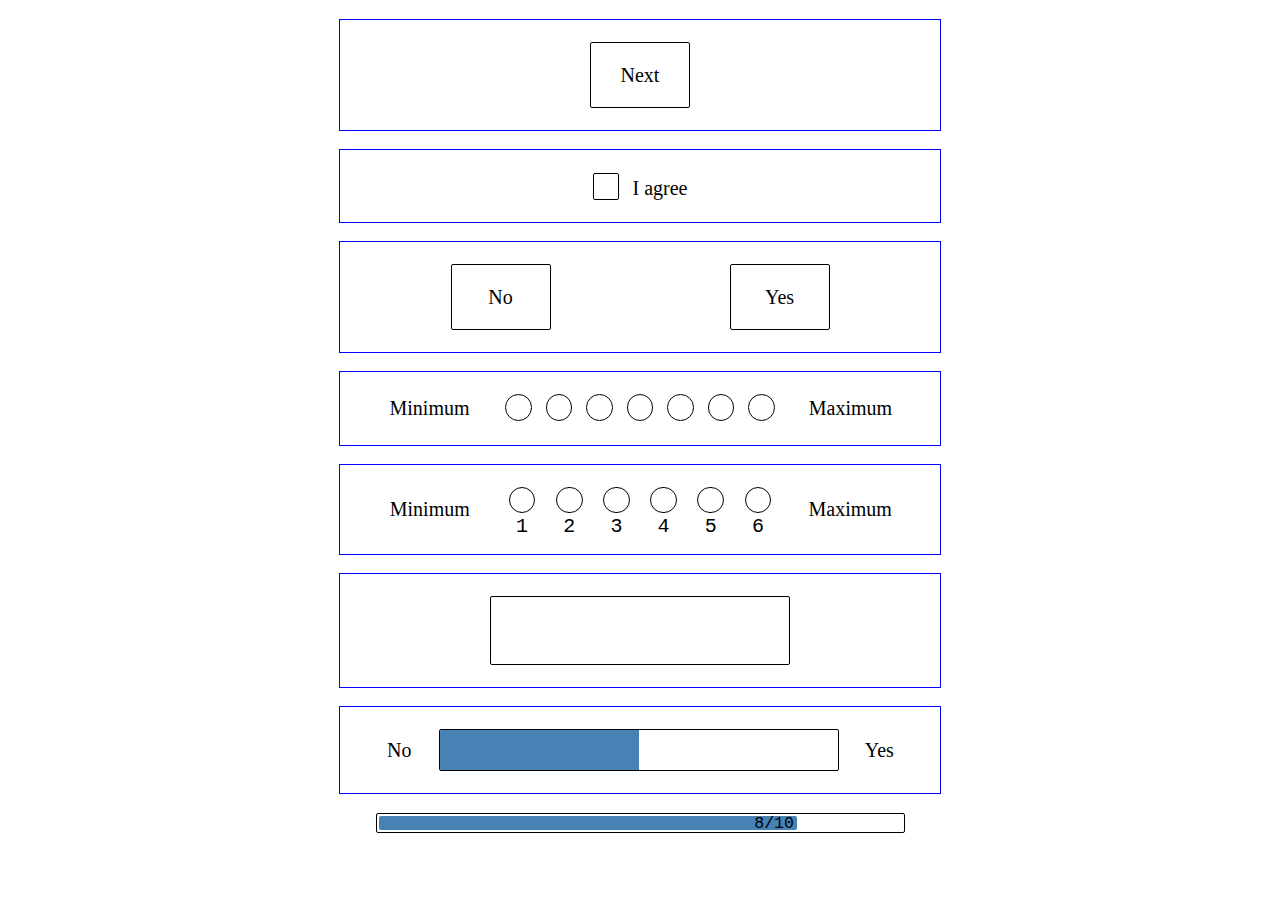
<file: all_inputs/index.html>
<!DOCTYPE html>
<meta charset='utf-8'>
<title>Experiment</title>
<link rel='stylesheet' href='s.css'>

<!-- <header>
	<p>This sentence gives direction.</p>
</header> -->
<main>
	<div id='input' class='button'> <!-- yes / no -->
		<table><tr>
			<td>
				<button><span>Next</span></button>
			</td>
		</tr></table>
	</div>
	<div id='input' class='checkbox'> <!-- yes / no -->
		<table><tr>
			<td>
				<input type='checkbox'><span>I agree</span>
			</td>
		</tr></table>
	</div>
	<div id='input' class='button'> <!-- yes / no -->
		<table><tr>
			<td>
				<button value='No'><span>No</span></button>
			</td><td>
				<button value='Yes'><span>Yes</span></button>
			</td>
		</tr></table>
	</div>
	<div id='input' class='points'> <!-- points -->
		<table><tr>
			<td class='label'>
				<span>Minimum</span>
			</td><td>
				<button value='1'><span></span></button>
			</td><td>
				<button value='2'><span></span></button>
			</td><td>
				<button value='3'><span></span></button>
			</td><td>
				<button value='4'><span></span></button>
			</td><td>
				<button value='5'><span></span></button>
			</td><td>
				<button value='6'><span></span></button>
			</td><td>
				<button value='7'><span></span></button>
			</td><td class='label'>
				<span>Maximum</span>
			</td>
		</tr></table>
	</div>
	<div id='input' class='points labeled'> <!-- points -->
		<table><tr>
			<td class='label'>
				<span>Minimum</span>
			</td><td>
				<button id='b1' value='1'><span></span><label for='b1'>1</label></button>
			</td><td>
				<button id='b2' value='2'><span></span><label for='b2'>2</label></button>
			</td><td>
				<button id='b3' value='3'><span></span><label for='b3'>3</label></button>
			</td><td>
				<button id='b4' value='4'><span></span><label for='b4'>4</label></button>
			</td><td>
				<button id='b5' value='5'><span></span><label for='b5'>5</label></button>
			</td><td>
				<button id='b6' value='6'><span></span><label for='b6'>6</label></button>
			</td><td class='label'>
				<span>Maximum</span>
			</td>
		</tr></table>
	</div>
	<div id='input' class='textbox'> <!-- free number input -->
		<table><tr>
			<td>
				<div><input type='text' autofocus></div>
			</td>
		</tr></table>
		<script>
			var input = document.currentScript.parentNode.getElementsByTagName('input')[0];
			input.addEventListener('keypress', function(event){
				var code = (event.keyCode ? event.keyCode : event.which);
				if(!(code >= 48 && code <= 57))
					event.preventDefault();
			}, false);
			input.addEventListener('input', function(){
				this.value = this.value.match(/\d*\.?\d+/);
			}, false);
		</script>
	</div>
	<div id='input' class='scale' data-start='50'> <!-- scale -->
		<table><tr>
			<td class='label'>
				<span>No</span>
			</td><td>
				<div><span></span></div>
			</td><td class='label'>
				<span>Yes</span>
			</td>
		</tr></table>
		<script>
		var scaleDiv = document.currentScript.parentNode;
		var value = scaleDiv.getAttribute('data-start');
		var scaleDiv = scaleDiv.getElementsByTagName('div')[0];
		var scaleGauge = scaleDiv.getElementsByTagName('span')[0];
		scaleGauge.style.width = value+'%';
		var left = scaleDiv.getBoundingClientRect().left + 0;
		var size = - left + (scaleDiv.getBoundingClientRect().right - 1);
		scaleDiv.addEventListener('mousemove', function(event) {
			value = (event.pageX-left)/size*100;
			value = value>100?100:value;
			value = value<0?0:value;
			scaleGauge.style.width = value+'%';
		}, false);
		scaleDiv.addEventListener('mouseleave', function (event) {
			if(event.pageX-left<0) value = 0;
			if(event.pageX-left>size) value = 100;
			scaleGauge.style.width = value+'%';
		}, false);

		</script>
	</div>
</main>
<footer>
	<div id='progress' data-steps='10' data-progress='8'><div><span></span></div>
		<script>
			var progress = document.currentScript.parentNode;
			var step = progress.getAttribute('data-progress');
			var steps = progress.getAttribute('data-steps');
			var progress_bar = progress.getElementsByTagName('div')[0];
			var label = progress.getElementsByTagName('span')[0];
			var advancement = 100*step/steps;
			progress_bar.style.width = advancement+'%';
			if(advancement>50){progress_bar.className = 'left';};
			label.innerHTML = step + '/' + steps;
		</script>
	</div>
</footer>

<!-- <script src='s.js'></script> -->

<!-- yes no -->
</file>
<file: all_inputs/s.css>
*,
*::before,
*::after {
	margin: 0;
	padding: 0;
	-webkit-box-sizing: border-box;
	-moz-box-sizing: border-box;
	box-sizing: border-box;
}
html, body{
	height: 100%;
	width: 100%;
}
body {
	font-size: 20px;
	font-weight: 100;
	text-rendering: optimizeLegibility;
	-webkit-font-smoothing: subpixel-antialiased;
	-moz-osx-font-smoothing: grayscale;
	letter-spacing: 0.0000001em;
	font-family: Georgia, Times, "Times New Roman", serif;
}
p{
	width: 529px;
	margin: 0 auto;
	background-color: steelblue;
	line-height: 1.45;
}
header {
	margin: 1em 0;
	position: absolute;
	top: 0;
	width: 100%;
}
td.label{
	width: 25%;
}

main{

}

#input table{
	width: 100%;
	text-align: center;
}
button, input{
	text-decoration:none;
	background-color: transparent;
	border: none;
	cursor: pointer;
	position: relative;
	-webkit-appearance: none;
}
button:focus, input:focus{
	outline: 0;
}

.single_button button{
	padding: 2px;
	border: solid 1px black;
	color: black;
	border-radius: 2px;

	font-size: 20px;
	font-weight: 100;
	text-rendering: optimizeLegibility;
	-webkit-font-smoothing: subpixel-antialiased;
	-moz-osx-font-smoothing: grayscale;
	letter-spacing: 0.0000001em;
	font-family: Georgia, Times, "Times New Roman", serif;

	width: 100px;

	position: relative;
}
.single_button button>span{
	display: block;
	width: 100%;
	height: 100%;
	line-height: 3em;
	border-radius: 2px;
}

.checkbox input{
	border: solid 1px black;
	border-radius: 2px;
	height: 2em;
	width: 2em;
	position: relative;
	top: 1px;
	margin-right: 1em;
}
.checkbox input::after{
	content:"✘";
	color: steelblue;
	display: block;
	height: 1em;
	line-height: 1em;
	width: 1em;
	font-size: 2em;
	text-align: center;
	visibility: hidden;
	position: relative;
	top: -1px;
	left: -1px;
}
.checkbox input:checked::after, .checkbox input:hover::after{
	visibility: visible;
}

.scale div{
	border: solid 1px black;
	border-radius: 2px;
	cursor: crosshair;
	/*padding: 2px;*/
	width: 400px;
	margin: 0 auto;
}
.scale div span{
	height: 2em;
	width: 0;
	display: block;
	background-color: steelblue;
	/*border-radius: 2px;*/
}

.textbox div{
	border: solid 1px black;
	border-radius: 2px;
	padding: 2px;
	width: 300px;
	margin: 0 auto;
}
.textbox input{
	border: none;
	width: 100%;
	padding: 1em;
	border-radius: 2px;

	text-align: center;

	font-size: 20px;
	font-weight: 100;
	text-rendering: optimizeLegibility;
	-webkit-font-smoothing: subpixel-antialiased;
	-moz-osx-font-smoothing: grayscale;
	letter-spacing: 0.0000001em;
	font-family: "Courier New", Courier, "Lucida Sans Typewriter", "Lucida Typewriter", monospace;
}

.labeled label{
	position: relative;
	top: .25em;

	font-size: 20px;
	font-weight: 100;
	text-rendering: optimizeLegibility;
	-webkit-font-smoothing: subpixel-antialiased;
	-moz-osx-font-smoothing: grayscale;
	letter-spacing: 0.0000001em;
	font-family: "Courier New", Courier, "Lucida Sans Typewriter", "Lucida Typewriter", monospace;
}

.points button{
	border: solid 1px black;
	height: 2em;
	width: 2em;
	border-radius: 50%;
	padding: 2px;
}
.points button>span{
	width: 100%;
	height: 100%;
	border-radius: 50%;
	display: block;
}
.points button:hover{
	background-color: steelblue;
}

.button button{
	padding: 2px;
	border: solid 1px black;
	color: black;
	border-radius: 2px;

	font-size: 20px;
	font-weight: 100;
	text-rendering: optimizeLegibility;
	-webkit-font-smoothing: subpixel-antialiased;
	-moz-osx-font-smoothing: grayscale;
	letter-spacing: 0.0000001em;
	font-family: Georgia, Times, "Times New Roman", serif;

	width: 100px;
}
.button button>span{
	display: block;
	width: 100%;
	height: 100%;
	line-height: 3em;
	border-radius: 2px;
}
.button button:hover{
	background-color: steelblue;
	/*color: white;*/
}


footer {
	margin: 1em 0;
	/*position: absolute;*/
	bottom: 0;
	width: 100%;
}
#progress{
	border: solid 1px black;
	padding: 2px;
	height: 1em;
	width: 529px;
	border-radius: 2px;
	margin: 0 auto;
}
#progress>div{
	display: block;
	float: left;
	background-color: steelblue;
	height: 100%;
	border-radius: 2px;
}
#progress>div>span{
	display: block;
	line-height: 1em;
	font-size: 0.825em;
	margin: 0 3px;
	left: 100%;
	float: left;
	font-family: "Courier New", Courier, "Lucida Sans Typewriter", "Lucida Typewriter", monospace;
}
#progress>div.left>span{
	left: 0%;
	float: right;
	/*color: white;*/
}


/*debug*/
#input{
	margin: 1em auto;
	padding: 1em;
	box-shadow: 0 0 0 1px blue;
	max-width: 600px;
}
</file>
